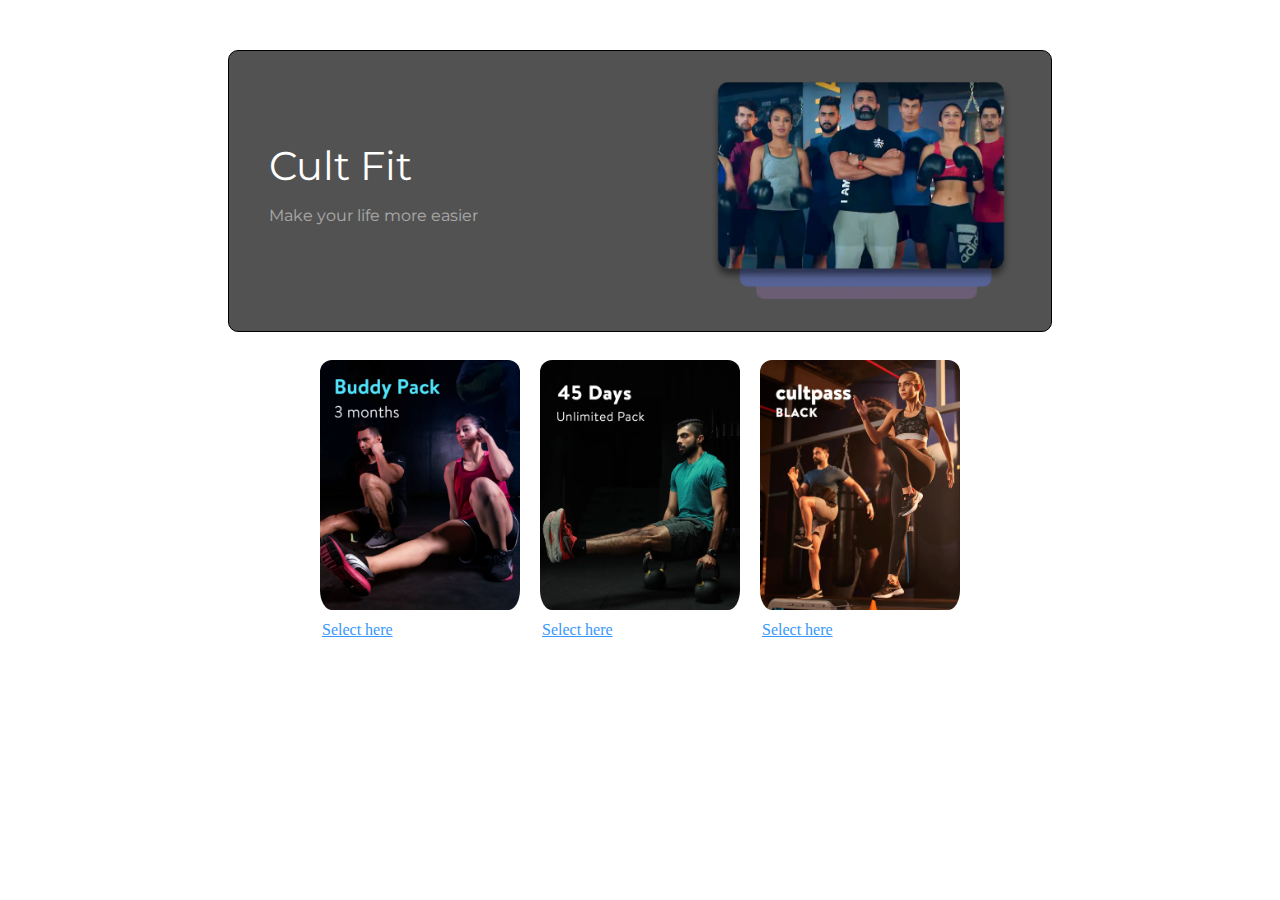
<file: Div.html>
<html>
    <head>
        <title>Float</title>
        <link rel="stylesheet" href="style_float.css">
        <link rel="preconnect" href="https://fonts.googleapis.com">
        <link rel="preconnect" href="https://fonts.gstatic.com" crossorigin>
        <link href="https://fonts.googleapis.com/css2?family=Montserrat:ital,wght@0,100..900;1,100..900&display=swap" rel="stylesheet">
    </head>
</html>
    <body>
        <div class="maindiv">
            <div class="maincontent">
                <p id="h1">Cult Fit</p>
                <p id="p">Make your life more easier</p>
            </div>           
            <img src="./Fitness.webp" class="MainImg">
        </div>
        <div class="maingroup">
            <div class="Line1">
                <img src="./18_mag_web.webp" class="image1">
                <p class="link">Select here</p>
            </div>
            <div class="Line2">
                <img src="./32_mag_web.webp" class="image2">
                <p class="link">Select here</p>
            </div>
            <div class="Line3">
                <img src="./50_mag_web.webp" class="Image3">
                <p class="link">Select here</p>
            </div>
        </div>
    </body>
</file>
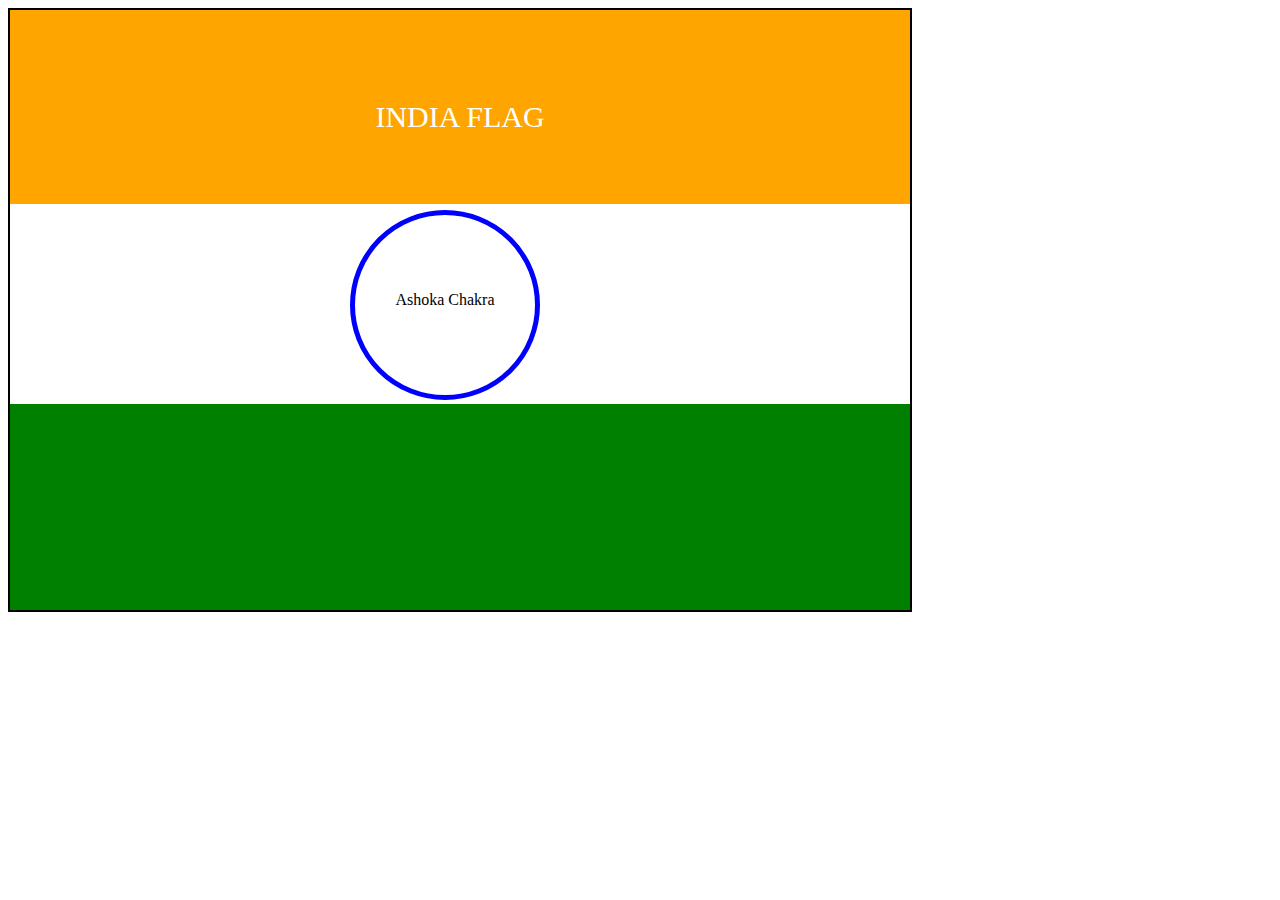
<file: Flag_Positioning.html>
<!DOCTYPE html>
<html lang="en">

<head>
  <meta charset="UTF-8">
  <title>CSS Flag Project</title>
  <style>
    .rectangle1{
      background-color: orange;
      height: 600px;
      width: 900px;
      text-align: center;
      border: 2px solid;
    }
    .rectangle1>p{
      position: relative;
      top: 60px;
      font-size: 30px;
      color: white;
    }
    .rectangle2{
      background-color: white;
      height: 200px;
      position: relative;
      top: 100px;
    }
    .circle{
      height: 180px;
      width: 180px;
      border-radius: 100px;
      border: 5px solid blue;
      position: absolute;
      left: 340px;
      top: 6px;
    }
    .circle>p{
      position: relative;
      top: 60px;
    }
    .rectangle3{
      background-color: green;
      height:206px;
      position: relative;
      top: 100px;
    }
  </style>
</head>
<body>
  <div class="rectangle1">
    <p>INDIA FLAG</p>
    <div class="rectangle2">
      <div class="circle">
      <p>Ashoka Chakra</p>
      </div>
    </div>
    <div class="rectangle3">
    </div>
  </div>
</body>

</html>
</file>
<file: style_float.css>
.maindiv{
    height: 180px;
    z-index: 1;
    padding: 50px;
    padding-left: 40px;
    padding-right: 40px;
    margin: 50px 220px 20px 220px;
    border: 1px solid; 
    border-radius: 10px; 
    background-color: #525252;
}
.MainImg{
    float: right; 
    width: 300px;
    position: relative;
    top: -20px;
    display: inline-block;
}
.maincontent{
    display: inline-block;
    margin-top: 30px;
    margin-bottom: 30px;
    float: left;
    font-family: "Montserrat", sans-serif;
    color: white;
}
#p{
    margin-bottom: 0px;
    opacity: 0.5;
}
#h1{
    font-size: 40px; 
    margin: 0px;  
    margin-top: 10px;
}
.Line1, .Line2, .Line3{
    display: inline-block;
}
.image1, .image2, .image3{
    width: 200px;
    padding: 8px;
    padding-bottom: 0px;
    border-radius: 20px;
}
.maingroup{
    text-align: center;
}
.link{
    text-align: left;
    padding-left: 10px;
    color: #3898FB;
    text-decoration: underline;
    line-height: 0.5;
}
</file>
